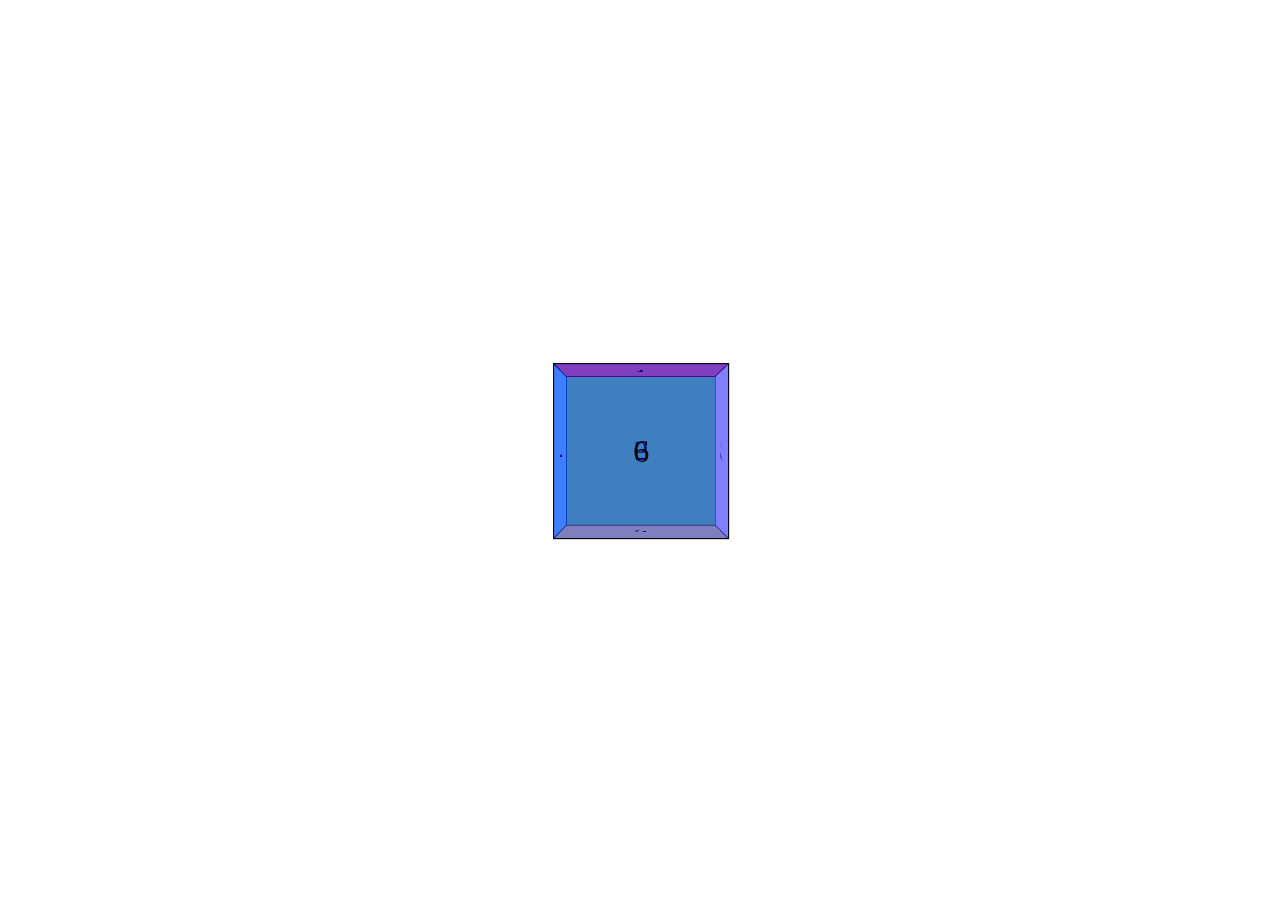
<file: -html/yideng/-html/yideng/css3d/正方体.html>
<!DOCTYPE html>
<html lang="en">
<head>
  <meta charset="UTF-8">
  <meta name="viewport" content="width=device-width, initial-scale=1.0">
  <meta http-equiv="X-UA-Compatible" content="ie=edge">
  <title>Document</title>
  <style media="screen">
    .container{
      position: absolute;
      top: 50%;
      left: 50%;
      transform: translate(-50%, -50%);
      perspective: 1000px;  /*在画框上设置透视*/
    }
    .main{
      position: relative;
      width: 160px;
      height: 160px;
      transform-style: preserve-3d; /* 让子元素保留3d效果 */
      animation: myanimation 3s ease infinite;
    }

    .side{
      position: absolute;
      width: 100%;
      height: 100%;
      border: 1px solid #000;
      line-height: 160px;
      text-align: center;
      font-size: 30px;
    }

    .top{
      background: rgba(255, 0, 0, 0.5);
      transform: rotateX(90deg) translateZ(80px);
    }

    .bottom{
      background: rgba(255, 255, 0, 0.5);
      transform: rotateX(-90deg) translateZ(80px);
    }

    .left{
      background: rgba(255, 255, 255, 0.5);
      transform: rotateY(90deg) translateZ(80px);
    }

    .right{
      background: rgba(0, 255, 255, 0.5);
      transform: rotateY(-90deg) translateZ(80px);
    }

    .back{
      background: rgba(0, 255, 0, 0.5);
      transform: rotateX(180deg) translateZ(80px);
    }

    .front{
      background: rgba(0, 0, 255, 0.5);
      transform: translateZ(80px);
    }

    @keyframes myanimation{
      16% { -webkit-transform: rotateY(-90deg);}
      33% { -webkit-transform: rotateY(-90deg) rotateZ(135deg);}
      50% { -webkit-transform: rotateY(225deg) rotateZ(135deg);}
      66% { -webkit-transform: rotateY(135deg) rotateX(135deg);}
      83% { -webkit-transform: rotateX(135deg);}
     }

  </style>
</head>
<body>
 <!-- 思路
   首先我们需要一个舞台stage,方便我们设置perspective(透视值)
  然后我们还需要一个container做旋转的容器，在container上面我们需要设置transfor-style，方便container下面的子元素转换成3d元素。
  接着我们就可以开始给face安排位置
 -->
   <div class="container">
     <div class="main">
       <div class="side top">1</div>
       <div class="side bottom">2</div>
       <div class="side left">3</div>
       <div class="side right">4</div>
       <div class="side back">5</div>
       <div class="side front">6</div>
     </div>
   </div>
</body>
</html>
</file>
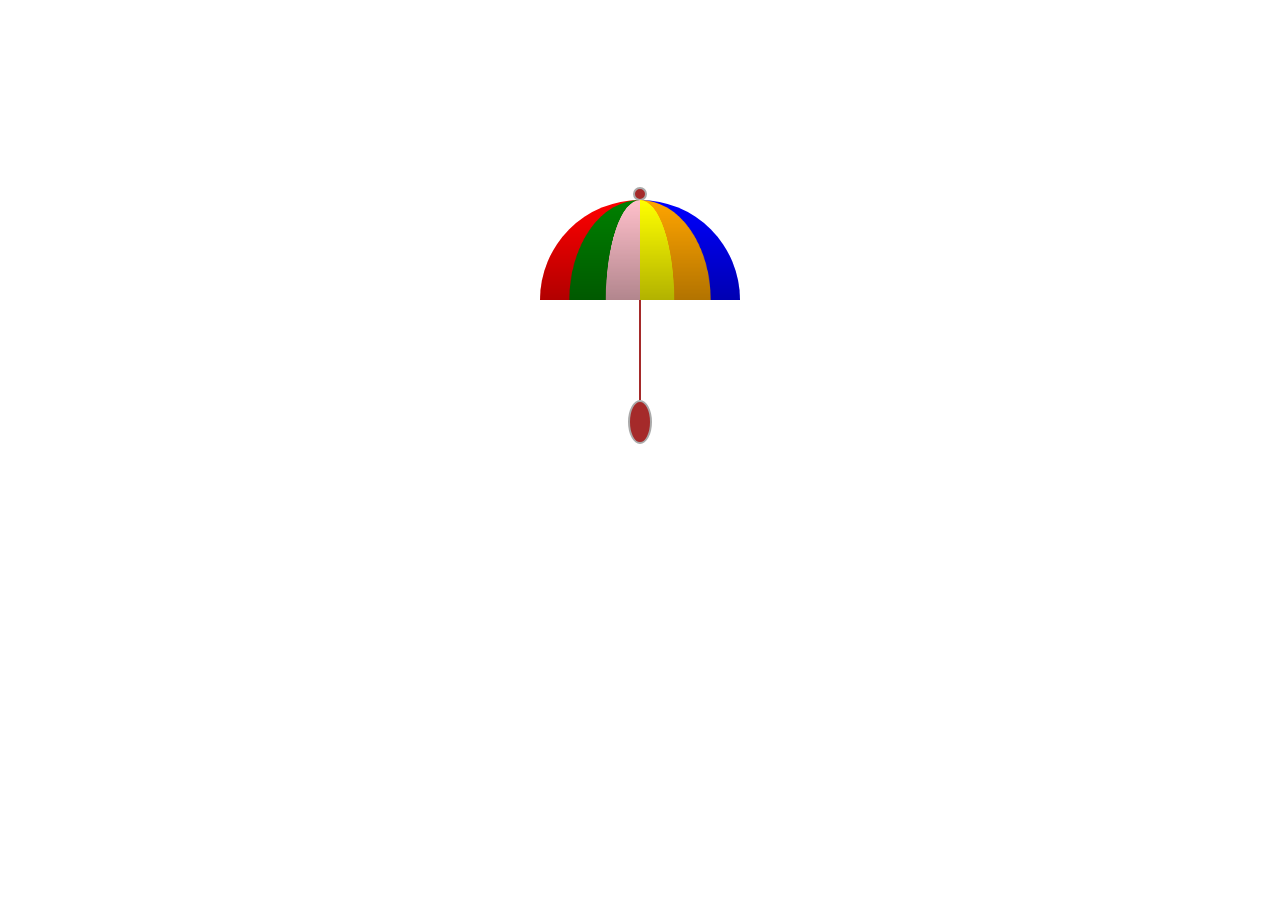
<file: -html/yideng/-html/yideng/css高级技巧/渐变画一个伞.html>
<!DOCTYPE html>
<html lang="en">
<head>
  <meta charset="UTF-8">
  <meta name="viewport" content="width=device-width, initial-scale=1.0">
  <meta http-equiv="X-UA-Compatible" content="ie=edge">
  <title>Document</title>
  <style media="screen">
  *{
    margin: 0;
    padding: 0;
  }
  .umbrella{
     position: relative;
     left: 50%;
     top:200px;
     transform: translateX(-50%);
     width: 200px;
     height: 200px;
  }
  /* .top{

  } */

  .main{
     position: relative;
     width: 200px;
     height:100px;
     left: 50%;
     transform: translateX(-50%);
  }

  .main::before{
    content: "";
    position: absolute;
    top:-13px;
    left: 50%;
    transform: translateX(-50%);
    width: 10px;
    height:10px;
    background:brown;
    border: 2px solid #aaa;
    border-radius: 50%;
  }

  .box01{
     position: absolute;
     width: 200px;
     height:100px;
     top: 0;
     border-radius:100px 100px 0 0;
     background: linear-gradient(90deg,
       red 50%,
       blue 50%);
  }

  .box02{
     position:absolute;
     width: 200px;
     height:100px;
     top: 0;
     border-radius:100px 100px 0 0;
     transform: rotateY(45deg);
     background: linear-gradient(90deg,
       green 50%,
       orange 50%);
  }

  .box03{
     position:absolute;
     width: 200px;
     height:100px;
     top: 0;
     border-radius:100px 100px 0 0;
     transform: rotateY(70deg);
     background: linear-gradient(90deg,
       pink 50%,
       yellow 50%);
  }

  .box04{
     position: absolute;
     width: 200px;
     height:100px;
     top: 0;
     border-radius:100px 100px 0 0;
     background: linear-gradient(transparent,
       rgba(0, 0, 0, 0.3) 100%);
  }

  .line{
    position: relative;;
    left: 50%;
    height: 100px;
    transform: translateX(-50%);
    width: 2px;
    background: brown;
  }

  .footer{
    position: relative;;
    left: 50%;
    height: 40px;
    width: 20px;
    transform: translateX(-50%);
    background: brown;
    border: 2px solid #aaa;
    border-radius: 50%;
  }
  </style>

</head>
<body>
  <div class="umbrella">
      <div class="main">
        <div class="box01"></div>
        <div class="box02"></div>
        <div class="box03"></div>
        <div class="box04"></div>
      </div>
      <div class="line"></div>
      <div class="footer"></div>
  </div>

</body>
</html>
</file>
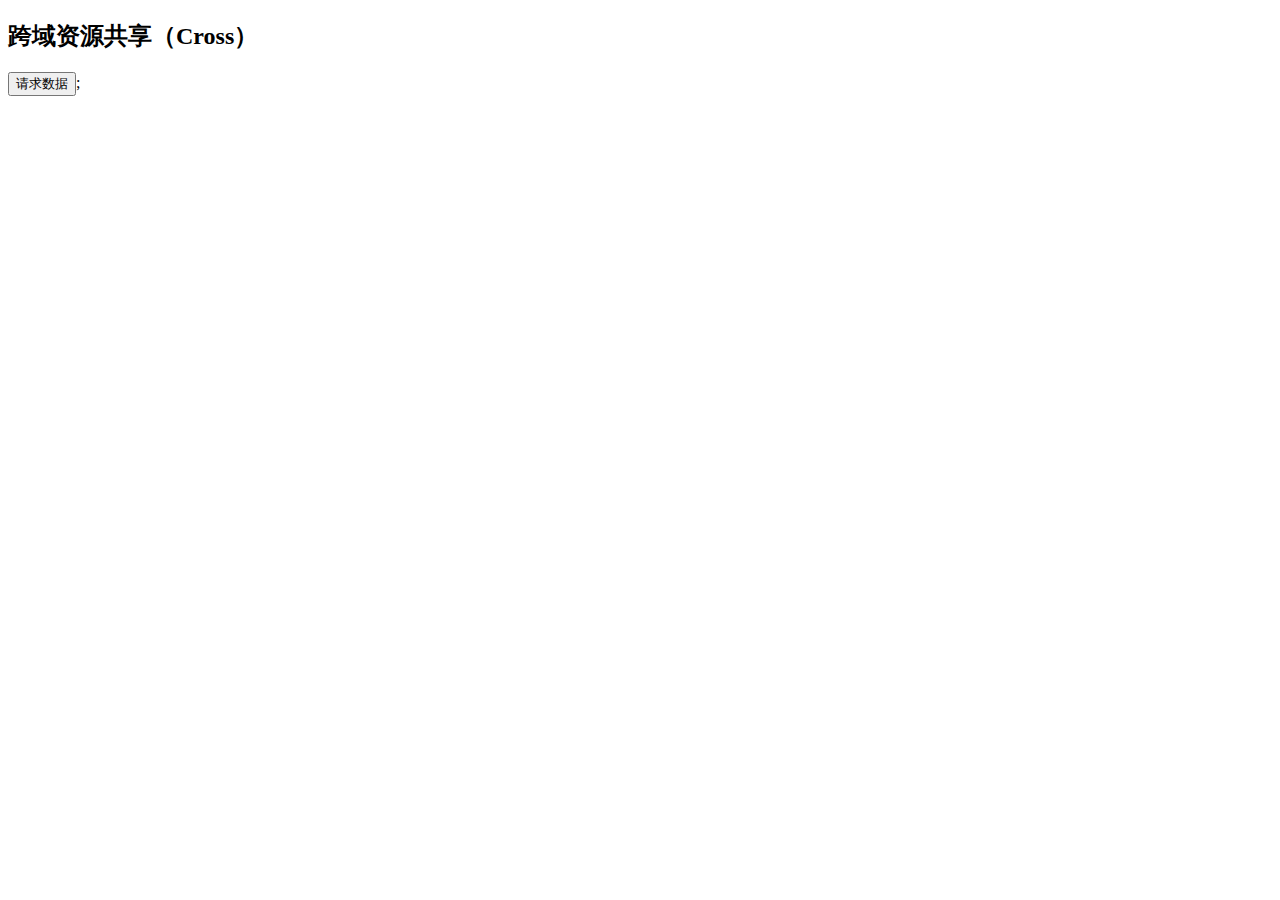
<file: -html/yideng/-html/yideng/你不知道的html/服务器设置cross/cross.html>
<!DOCTYPE html>
<html lang="en">
<head>
  <meta charset="UTF-8">
  <meta name="viewport" content="width=device-width, initial-scale=1.0">
  <meta http-equiv="X-UA-Compatible" content="ie=edge">
  <title>跨域资源共享</title>
  <script type="text/javascript">
    function loadXMLDOC()
        {
        //空对象然后添加
        var fd = new FormData();
        fd.append("a", "getUserInfo");
        //通过表单对象创建 FormData
        //XMLHttpRequest 原生方式发送请求
        var xhr = new XMLHttpRequest();
        xhr.open("POST" ,"http://www.zhijuan.com/cross.php" , true);
        //跨域访问没有设置cors的文件，将报错
        //xhr.open("POST" ,"http://www.ybao.org/api/no_cors.php" , true);
        xhr.send(fd);
        xhr.onload = function(e) {
          if (this.status == 200) {
           eval("var data = "+this.responseText);
             document.getElementById("userInfo").innerHTML="Id:" + data.uid + " Name:" + data.name;
          };
        };
      }
  </script>
</head>
<body>
    <h2>跨域资源共享（Cross）</h2>
    <div id="userInfo"></div>
    <button onclick="loadXMLDOC()">请求数据</button>;

    <div id="myDiv"></div>
</body>
</html>
</file>
